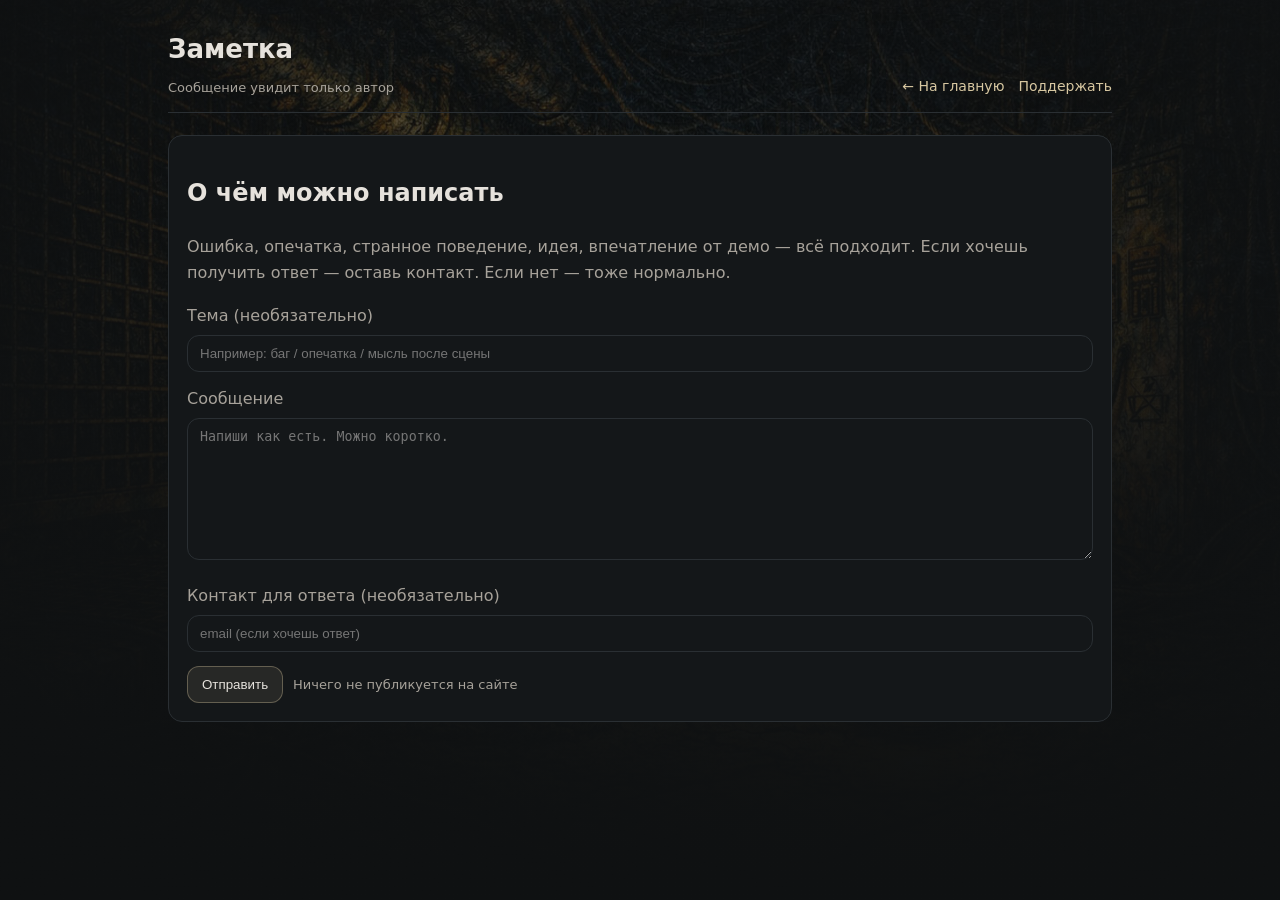
<file: feedback.html>
<!DOCTYPE html>
<html lang="ru">
<head>
  <meta charset="UTF-8" />
  <meta name="viewport" content="width=device-width, initial-scale=1"/>
  <title>Заметка — Доктрина Поверхности: Кратер</title>
  <meta name="robots" content="noindex, nofollow">
  <link rel="stylesheet" href="assets/css/style.css?v=7">
</head>
<body class="feedback-bg">
  <div class="container">
    <header class="header">
      <div class="brand">
        <h1>Заметка</h1>
        <div class="byline">Сообщение увидит только автор</div>
      </div>

      <nav class="nav">
        <a href="/OnSurface/">← На главную</a>
        <a href="/OnSurface/support.html">Поддержать</a>
      </nav>
    </header>

    <section class="block">
      <h2>О чём можно написать</h2>
      <p class="muted">
        Ошибка, опечатка, странное поведение, идея, впечатление от демо — всё подходит.
        Если хочешь получить ответ — оставь контакт. Если нет — тоже нормально.
      </p>

      <form action="https://formspree.io/f/mkorbogy" method="POST">
        <p class="muted" style="margin:10px 0 6px;">Тема (необязательно)</p>
        <input
          name="subject"
          type="text"
          placeholder="Например: баг / опечатка / мысль после сцены"
          style="width:100%;padding:10px 12px;border-radius:12px;border:1px solid var(--line);background:transparent;color:var(--text);"
        >

        <p class="muted" style="margin:14px 0 6px;">Сообщение</p>
        <textarea
          name="message"
          required
          rows="8"
          placeholder="Напиши как есть. Можно коротко."
          style="width:100%;padding:10px 12px;border-radius:12px;border:1px solid var(--line);background:transparent;color:var(--text);resize:vertical;"
        ></textarea>

        <p class="muted" style="margin:14px 0 6px;">Контакт для ответа (необязательно)</p>
        <input
          type="email"
          name="email"
          placeholder="email (если хочешь ответ)"
          style="width:100%;padding:10px 12px;border-radius:12px;border:1px solid var(--line);background:transparent;color:var(--text);"
        >

        <div style="display:flex;gap:10px;align-items:center;margin-top:14px;flex-wrap:wrap;">
          <button class="btn primary" type="submit">Отправить</button>
          <span class="muted" style="font-size:13px;">
            Ничего не публикуется на сайте
          </span>
        </div>
      </form>
    </section>
  </div>
</body>
</html>
</file>
<file: assets/css/style.css>
:root{
  --bg:#0f1112;
  --panel:#141719;
  --text:#e6e2dc;
  --muted:#a7a29a;
  --line:#2a2f33;
  --accent:#d7c7a1;
}
*{box-sizing:border-box}
html,body{margin:0;padding:0}
body{
  background:var(--bg);
  color:var(--text);
  font:16px/1.65 system-ui,-apple-system,Segoe UI,Roboto,Arial,sans-serif;
}
a{color:var(--accent);text-decoration:none}
a:hover{text-decoration:underline}
.container{max-width:980px;margin:0 auto;padding:28px 18px 96px}
.header{display:flex;gap:14px;align-items:flex-end;justify-content:space-between;border-bottom:1px solid var(--line);padding-bottom:14px;margin-bottom:22px}
.brand{display:flex;flex-direction:column;gap:6px}
.brand h1{margin:0;font-size:26px}
.byline{color:var(--muted);font-size:13px}
.nav{display:flex;gap:14px;flex-wrap:wrap;justify-content:flex-end;font-size:14px}
.lang a{padding:6px 8px;border:1px solid var(--line);border-radius:10px}
.lang a.active{border-color:rgba(215,199,161,.45);background:rgba(215,199,161,.08)}
.block{background:var(--panel);border:1px solid var(--line);border-radius:14px;padding:18px;margin:14px 0}
.hero{display:grid;grid-template-columns:1.2fr .8fr;gap:14px}
@media (max-width:860px){.hero{grid-template-columns:1fr}}
.hero img{width:100%;border-radius:14px;border:1px solid var(--line);display:block}
.grid{display:grid;grid-template-columns:repeat(2,1fr);gap:14px}
@media (max-width:860px){.grid{grid-template-columns:1fr}}
.card img{width:100%;border-radius:14px;border:1px solid var(--line);display:block}
.muted{color:var(--muted)}
.btn{display:inline-flex;align-items:center;justify-content:center;border:1px solid var(--line);background:transparent;color:var(--text);padding:10px 14px;border-radius:12px;cursor:pointer}
.btn:hover{border-color:var(--accent);text-decoration:none}
.btn.primary{background:rgba(215,199,161,.10);border-color:rgba(215,199,161,.35)}
.floating-support{position:fixed;right:16px;bottom:16px;z-index:999}
.floating-support a{display:inline-flex;gap:8px;padding:12px 14px;border-radius:999px;border:1px solid rgba(215,199,161,.35);background:rgba(20,23,25,.92);box-shadow:0 10px 30px rgba(0,0,0,.35);color:var(--text)}
.floating-support a:hover{border-color:var(--accent);text-decoration:none}
/* HERO BACKGROUND (Start_Hintergrund as mood background) */
/* HERO BACKGROUND (Start_Hintergrund as mood background) */
.hero-bg{
  border-radius: 14px;
  border: 1px solid var(--line);
  overflow: hidden;
  padding: 22px 18px;
}

  /* Слои: мягкое затемнение + картинка (светлее, чем было) */
  background-image:
    radial-gradient(
      1200px 520px at 30% 35%,
      rgba(15,17,18,0.05),
      rgba(15,17,18,0.75) 70%,
      rgba(15,17,18,0.92) 100%
    ),
    linear-gradient(
      to bottom,
      rgba(15,17,18,0.05),
      rgba(15,17,18,0.85)
    ),
    url("../img/Start_Hintergrund.jpg");

  background-size: cover, cover, cover;
  background-position: center, center, center;
  background-repeat: no-repeat, no-repeat, no-repeat;
}

.hero-bg h2{ margin-top:0; }
.hero-bg p{ max-width: 68ch; }




/* PAGE BACKGROUND (Support) */
.page-bg{
  background-color: var(--bg);

  background-image:
    radial-gradient(
      900px 520px at 50% 30%,
      rgba(15,17,18,0.10),
      rgba(15,17,18,0.80) 70%,
      rgba(15,17,18,0.95) 100%
    ),
    linear-gradient(
      to bottom,
      rgba(15,17,18,0.25),
      rgba(15,17,18,0.95)
    ),
    url("../img/Lift.jpg");

  background-size: cover, cover, cover;
  background-position: center, center, center;
  background-repeat: no-repeat, no-repeat, no-repeat;
  background-attachment: fixed, fixed, fixed;
}

/* PAGE BACKGROUND (Home) */
.home-bg{
  background-color: var(--bg);

  background-image:
    radial-gradient(
      1100px 620px at 45% 18%,
      rgba(15,17,18,0.10),
      rgba(15,17,18,0.78) 65%,
      rgba(15,17,18,0.96) 100%
    ),
    linear-gradient(
      to bottom,
      rgba(15,17,18,0.20),
      rgba(15,17,18,1)
    ),
    url("../img/Start_Hintergrund.jpg");

  background-size: cover, cover, cover;
  background-position: center, center, center;
  background-repeat: no-repeat, no-repeat, no-repeat;
  background-attachment: fixed, fixed, fixed;
}
/* PAGE BACKGROUND (Feedback) */
.feedback-bg{
  background-color: var(--bg);

  background-image:
    radial-gradient(
      1000px 600px at 50% 25%,
      rgba(15,17,18,0.12),
      rgba(15,17,18,0.80) 65%,
      rgba(15,17,18,0.95) 100%
    ),
    linear-gradient(
      to bottom,
      rgba(15,17,18,0.30),
      rgba(15,17,18,1)
    ),
    url("../img/Fon.jpg");

  background-size: cover, cover, cover;
  background-position: center, center, center;
  background-repeat: no-repeat, no-repeat, no-repeat;
  background-attachment: fixed, fixed, fixed;
}
/* disabled button (e.g., PayPal later) */
.btn-disabled{
  opacity: 0.45;
  cursor: not-allowed;
  pointer-events: none;
  border-color: var(--line);
}
</file>
